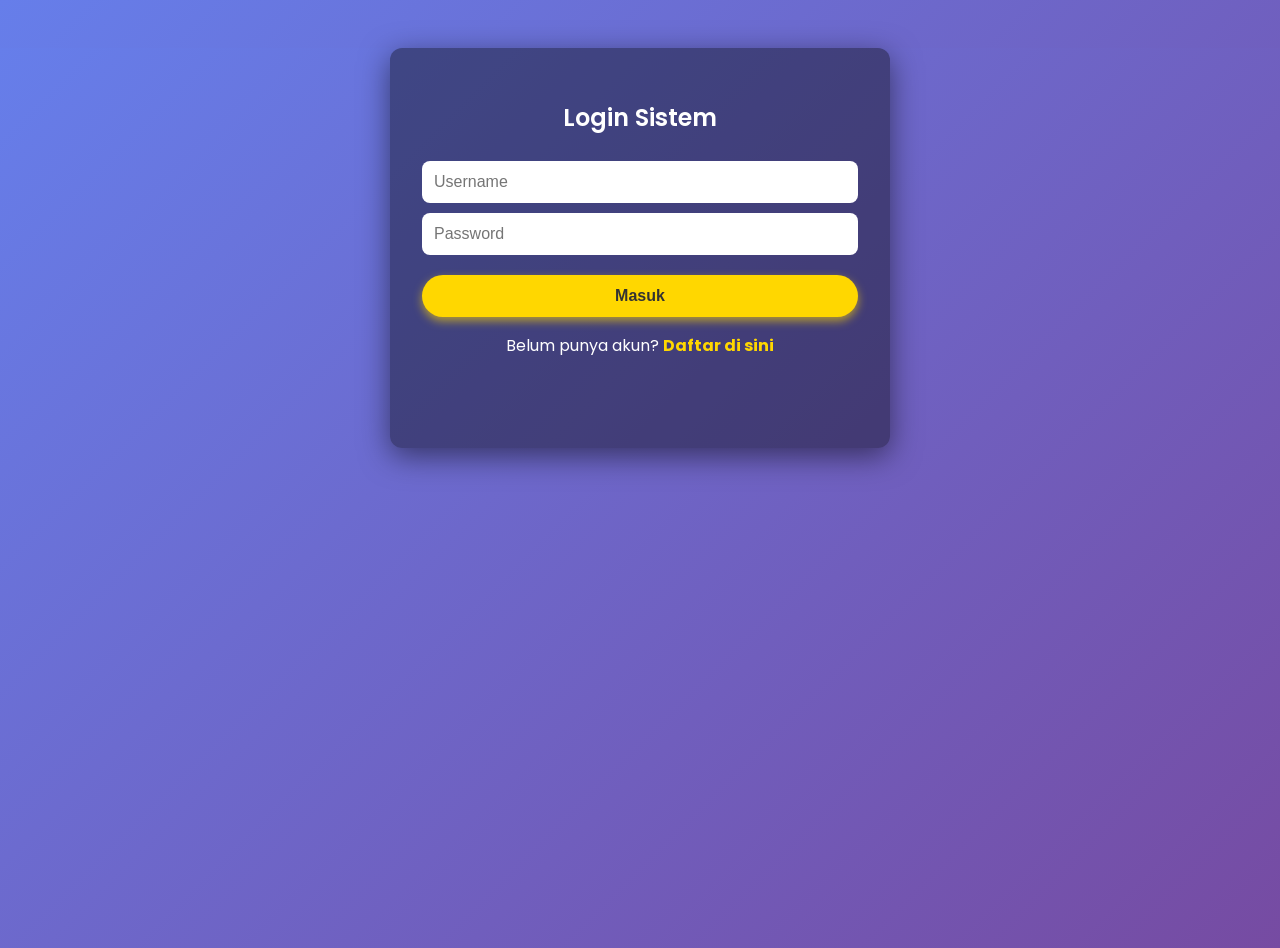
<file: login.html>
<!DOCTYPE html>
<html lang="id">
<head>
  <meta charset="UTF-8">
  <title>Login Sistem Kebisingan</title>
  <link href="https://fonts.googleapis.com/css2?family=Poppins:wght@400;600&display=swap" rel="stylesheet">
  <style>
    * {
      box-sizing: border-box;
    }

    body, html {
      margin: 0;
      padding: 0;
      height: 100%;
      font-family: 'Poppins', sans-serif;
      background: linear-gradient(135deg, #667eea, #764ba2);
      color: #fff;
    }

    #app {
      max-width: 500px;
      margin: 3rem auto;
      background: rgba(0, 0, 0, 0.4);
      border-radius: 12px;
      padding: 2rem;
      box-shadow: 0 8px 30px rgba(0, 0, 0, 0.5);
      min-height: 400px;
    }

    h2 {
      font-weight: 600;
      margin-bottom: 1rem;
      text-align: center;
    }

    input[type="text"],
    input[type="password"] {
      width: 100%;
      padding: 12px;
      margin-top: 10px;
      border-radius: 8px;
      border: none;
      font-size: 1rem;
    }

    button {
      background: #ffd700;
      color: #333;
      border: none;
      padding: 12px 20px;
      border-radius: 25px;
      font-weight: 600;
      font-size: 1rem;
      cursor: pointer;
      transition: background 0.3s ease;
      box-shadow: 0 4px 10px rgba(255, 215, 0, 0.6);
      margin-top: 20px;
      width: 100%;
    }

    button:hover, button:focus {
      background: #ffec70;
      outline: none;
    }

    .link {
      text-align: center;
      margin-top: 1rem;
    }

    .link a {
      color: #ffd700;
      text-decoration: none;
      font-weight: bold;
    }

    .error {
      background: #ff4c4c;
      color: white;
      padding: 10px;
      border-radius: 8px;
      margin-top: 10px;
      text-align: center;
      font-weight: 600;
      display: none;
    }
  </style>
</head>
<body>

  <div id="app">
    <h2>Login Sistem</h2>
    <input type="text" id="usernameInput" placeholder="Username" autocomplete="username" />
    <input type="password" id="passwordInput" placeholder="Password" autocomplete="current-password" />
    <button id="loginBtn">Masuk</button>

    <div class="link">
      Belum punya akun? <a href="register.html">Daftar di sini</a>
    </div>

    <div id="loginError" class="error"></div>
  </div>

  <script>
    document.getElementById("loginBtn").addEventListener("click", function () {
      const username = document.getElementById("usernameInput").value;
      const password = document.getElementById("passwordInput").value;

      fetch('login.php', {
        method: 'POST',
        headers: { 'Content-Type': 'application/json' },
        body: JSON.stringify({ username, password })
      })
      .then(res => res.json())
      .then(data => {
        if (data.success) {
          window.location.href = data.user.role === 'admin' ? 'admin_dashboard.php' : 'index.html';
        } else {
          showError(data.message);
        }
      })
      .catch(error => {
        console.error('Login error:', error);
        showError("Gagal menghubungi server.");
      });
    });

    function showError(msg) {
      const err = document.getElementById("loginError");
      err.textContent = msg;
      err.style.display = "block";
    }
  </script>

</body>
</html>
</file>
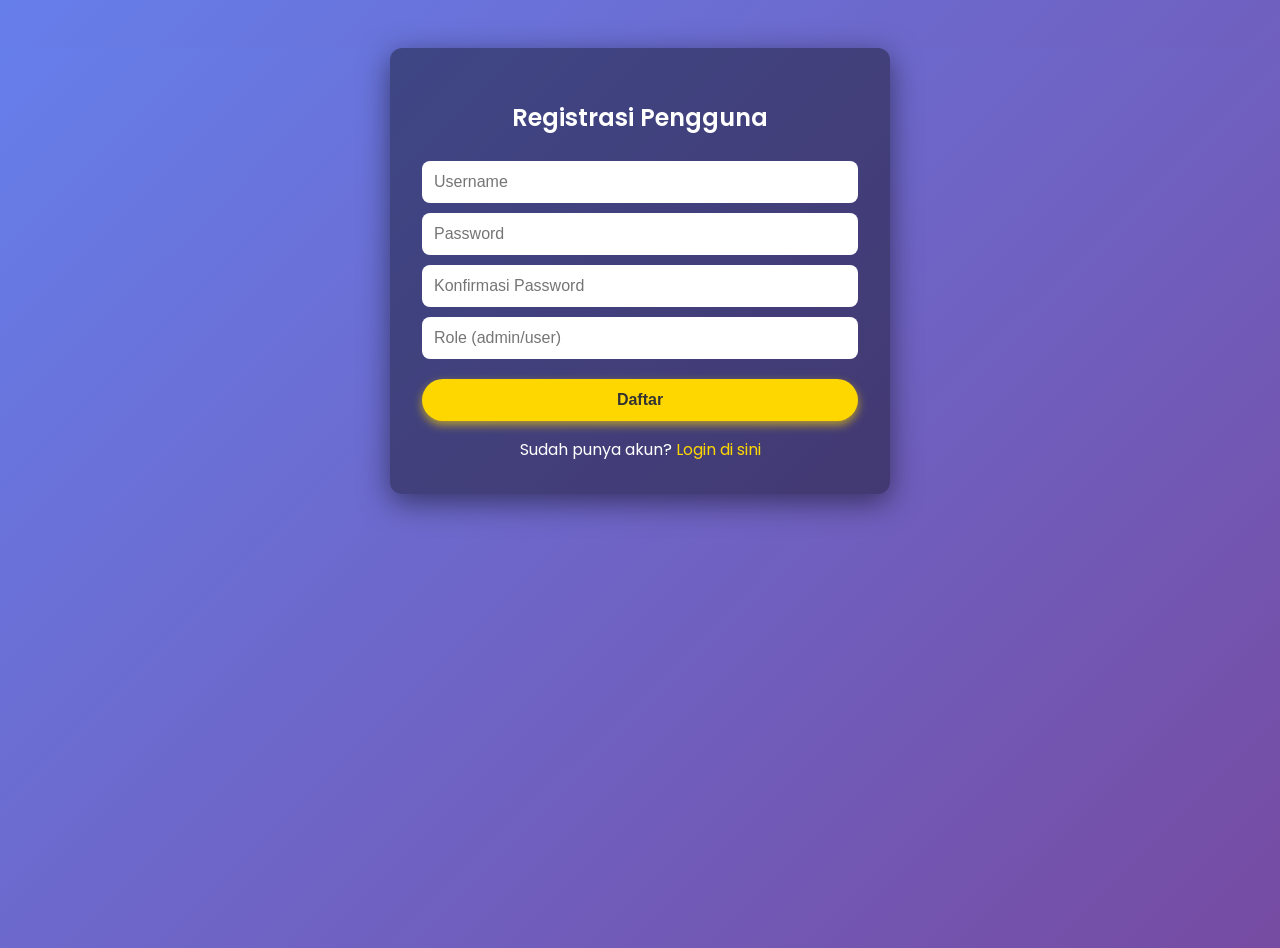
<file: register.html>
<!DOCTYPE html>
<html lang="id">
<head>
  <meta charset="UTF-8">
  <title>Register</title>
  <link href="https://fonts.googleapis.com/css2?family=Poppins:wght@400;600&display=swap" rel="stylesheet">
  <style>
    * {
      box-sizing: border-box;
    }
    body, html {
      margin: 0;
      padding: 0;
      height: 100%;
      font-family: 'Poppins', sans-serif;
      background: linear-gradient(135deg, #667eea, #764ba2);
      color: #fff;
    }

    #app {
      max-width: 500px;
      margin: 3rem auto;
      background: rgba(0, 0, 0, 0.4);
      border-radius: 12px;
      padding: 2rem;
      box-shadow: 0 8px 30px rgba(0, 0, 0, 0.5);
      min-height: 400px;
    }

    h2 {
      font-weight: 600;
      margin-bottom: 1rem;
      text-align: center;
    }

    input[type="text"],
    input[type="password"] {
      width: 100%;
      padding: 12px;
      margin-top: 10px;
      border-radius: 8px;
      border: none;
      font-size: 1rem;
    }

    button {
      background: #ffd700;
      color: #333;
      border: none;
      padding: 12px 20px;
      border-radius: 25px;
      font-weight: 600;
      font-size: 1rem;
      cursor: pointer;
      transition: background 0.3s ease;
      box-shadow: 0 4px 10px rgba(255, 215, 0, 0.6);
      margin-top: 20px;
      width: 100%;
    }

    button:hover, button:focus {
      background: #ffec70;
      outline: none;
    }

    .link {
      text-align: center;
      margin-top: 1rem;
    }

    .link a {
      color: #ffd700;
      text-decoration: none;
    }

    .error {
      background: #ff4c4c;
      color: white;
      padding: 10px;
      border-radius: 8px;
      margin-top: 10px;
      text-align: center;
      font-weight: 600;
    }
  </style>
</head>
<body>

  <div id="app">
    <h2>Registrasi Pengguna</h2>
    <form method="POST" action="register.php">
      <input type="text" name="username" placeholder="Username" required />
      <input type="password" name="password" placeholder="Password" required />
      <input type="password" name="confirm_password" placeholder="Konfirmasi Password" required />
      <input type="text" name="role" placeholder="Role (admin/user)" required />

      <button type="submit">Daftar</button>
    </form>
    <div class="link">
      Sudah punya akun? <a href="login.html">Login di sini</a>
    </div>
  </div>

</body>
</html>
</file>
